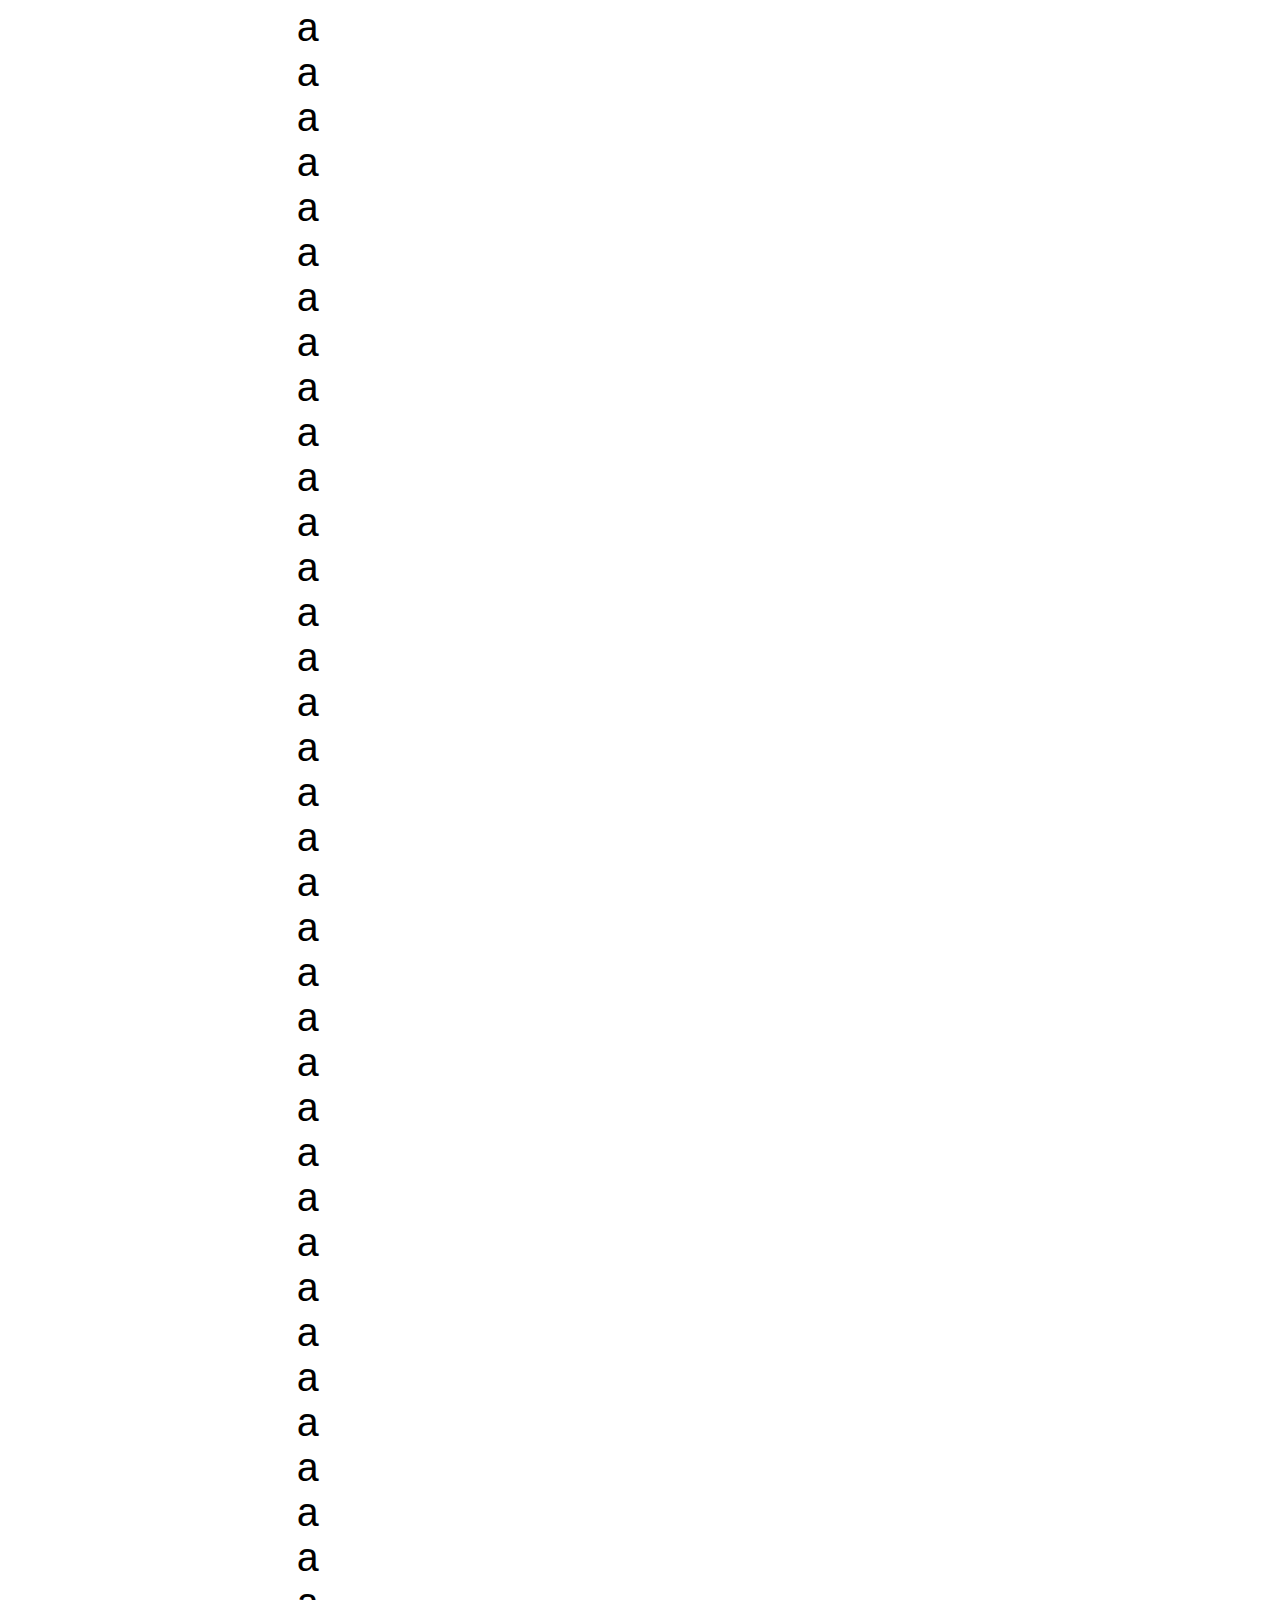
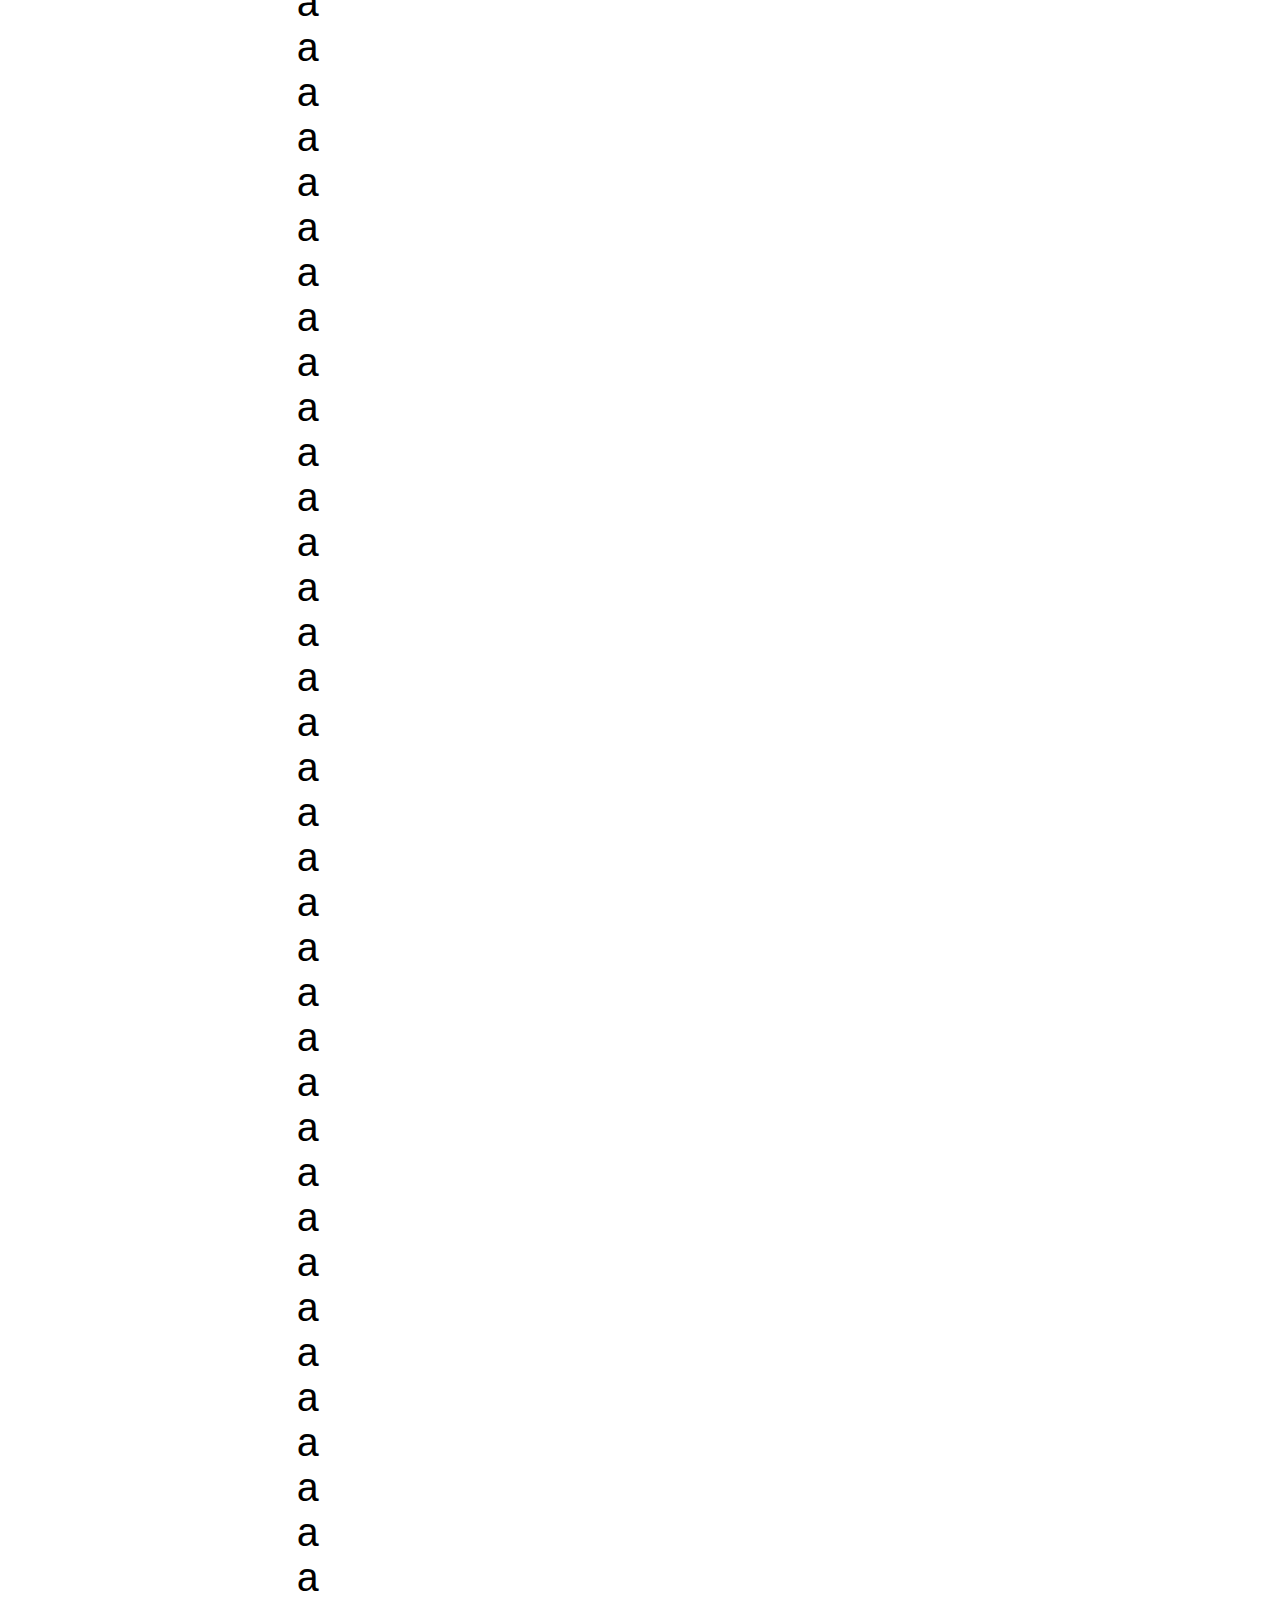
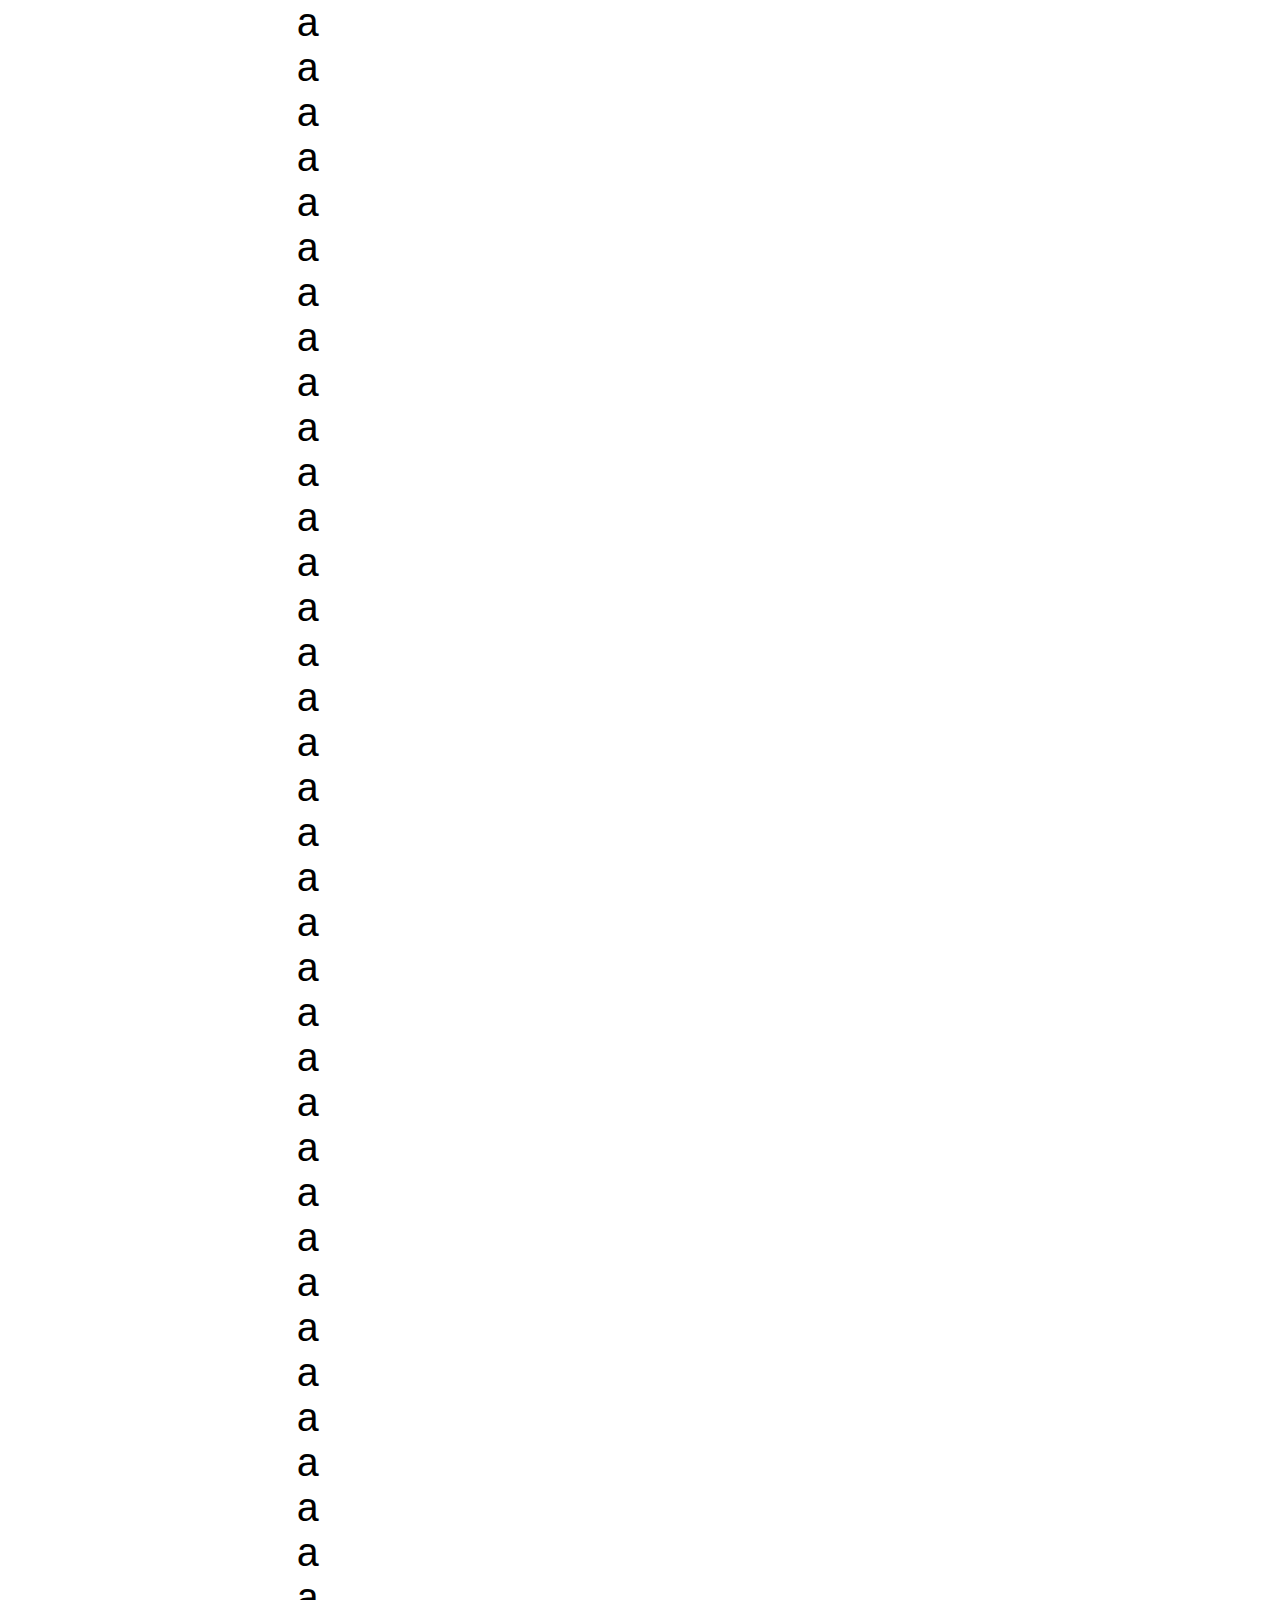
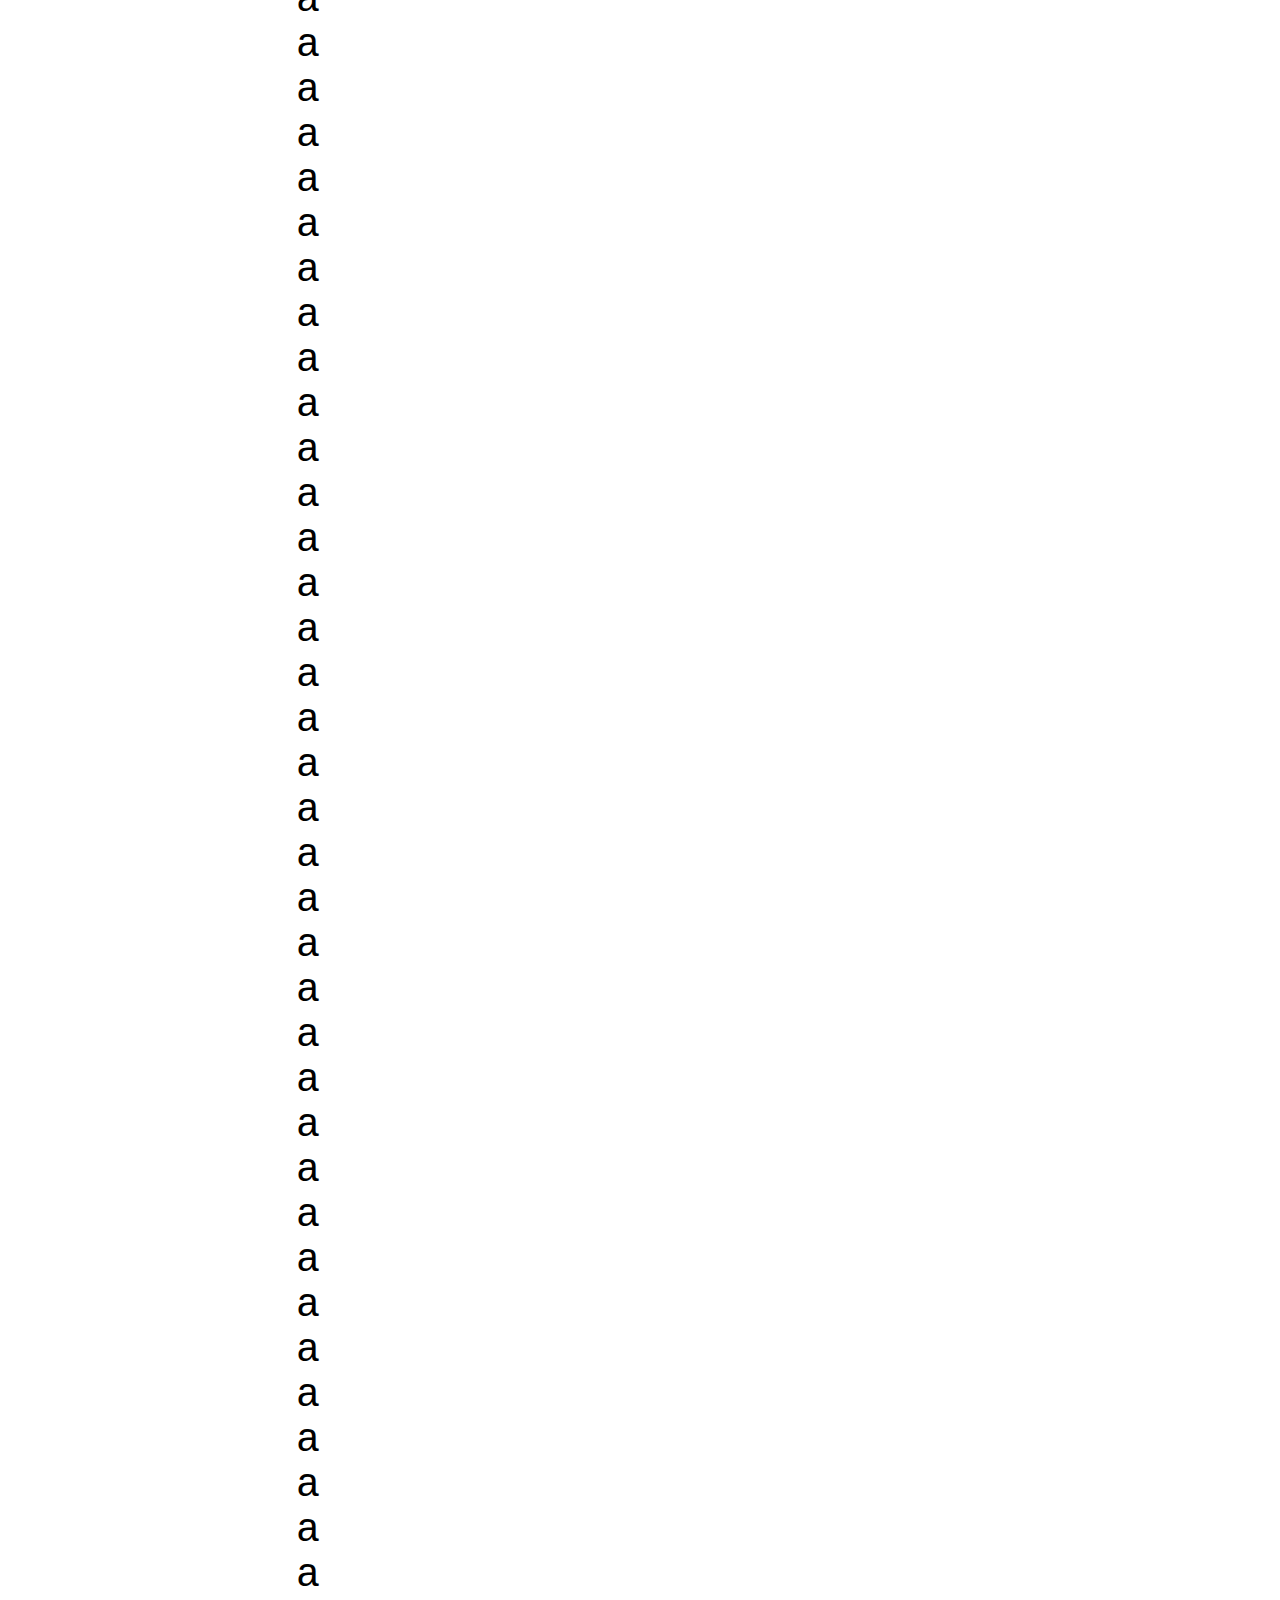
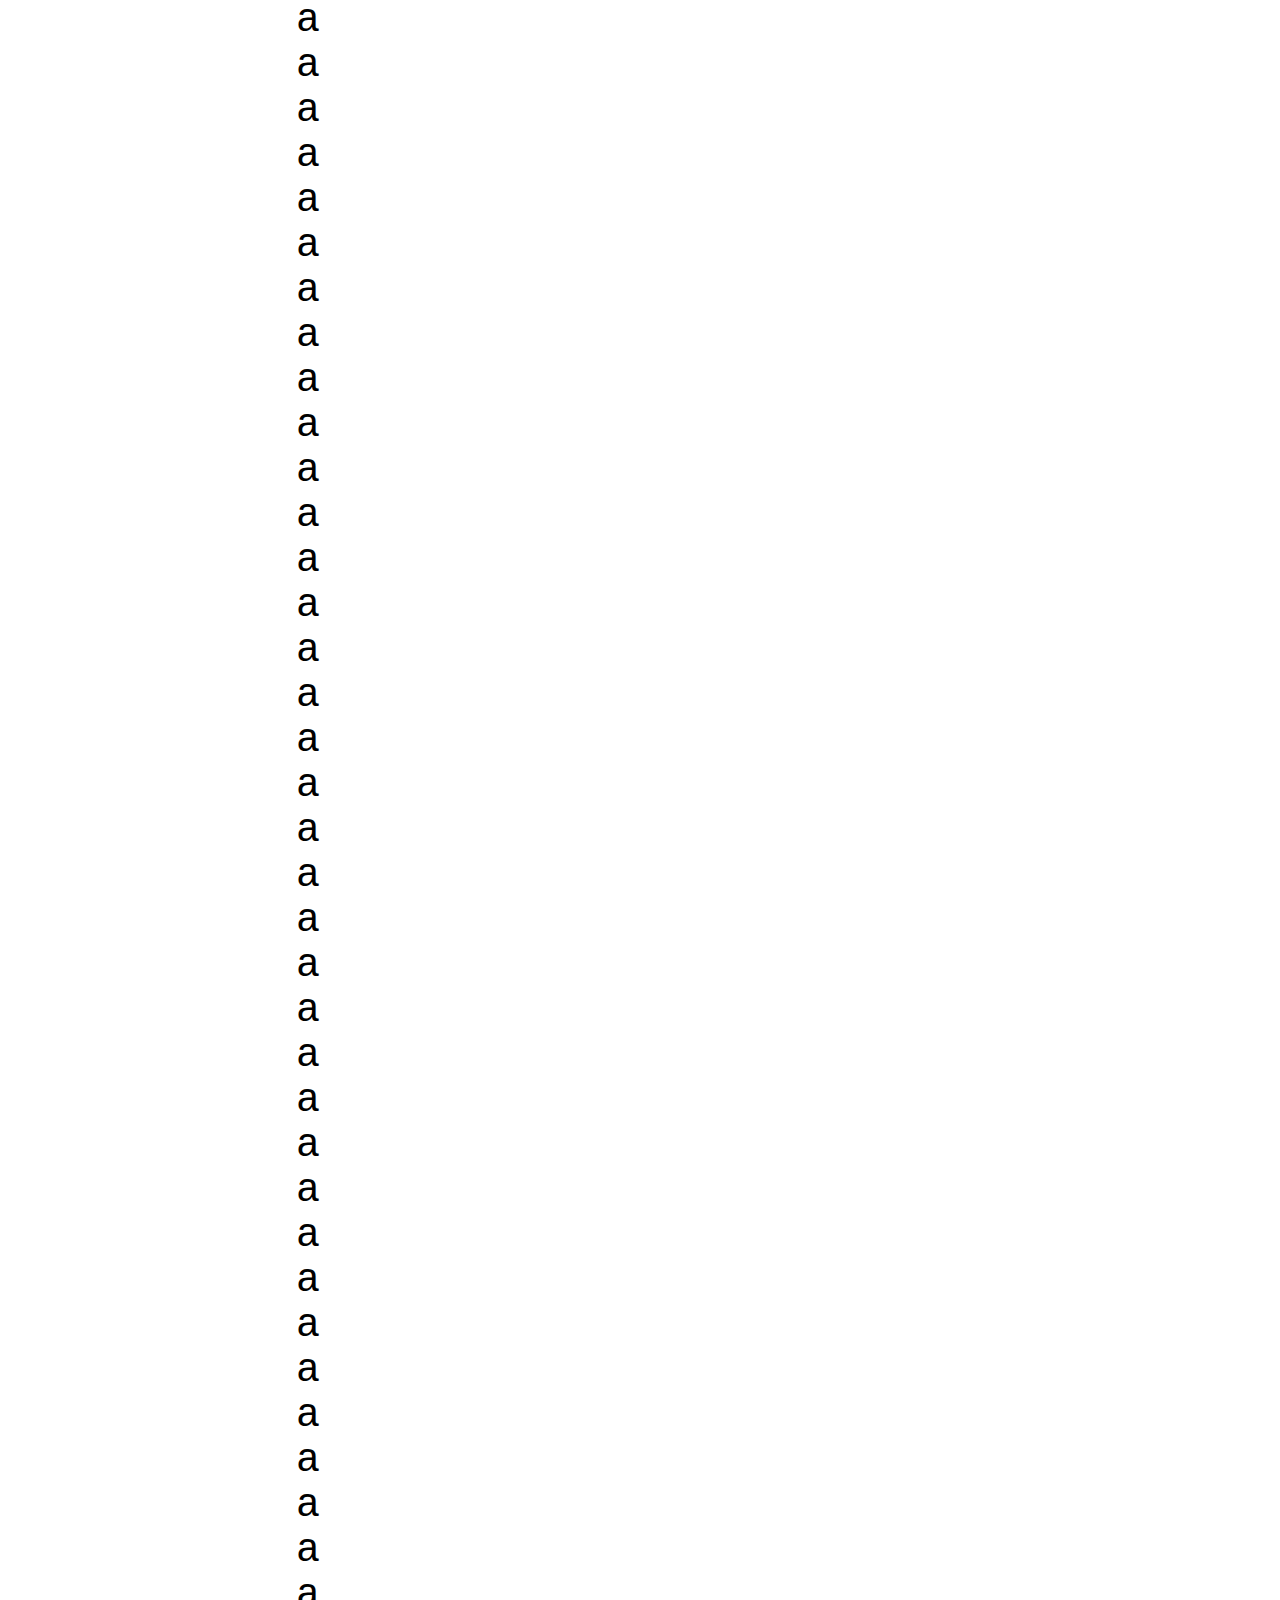
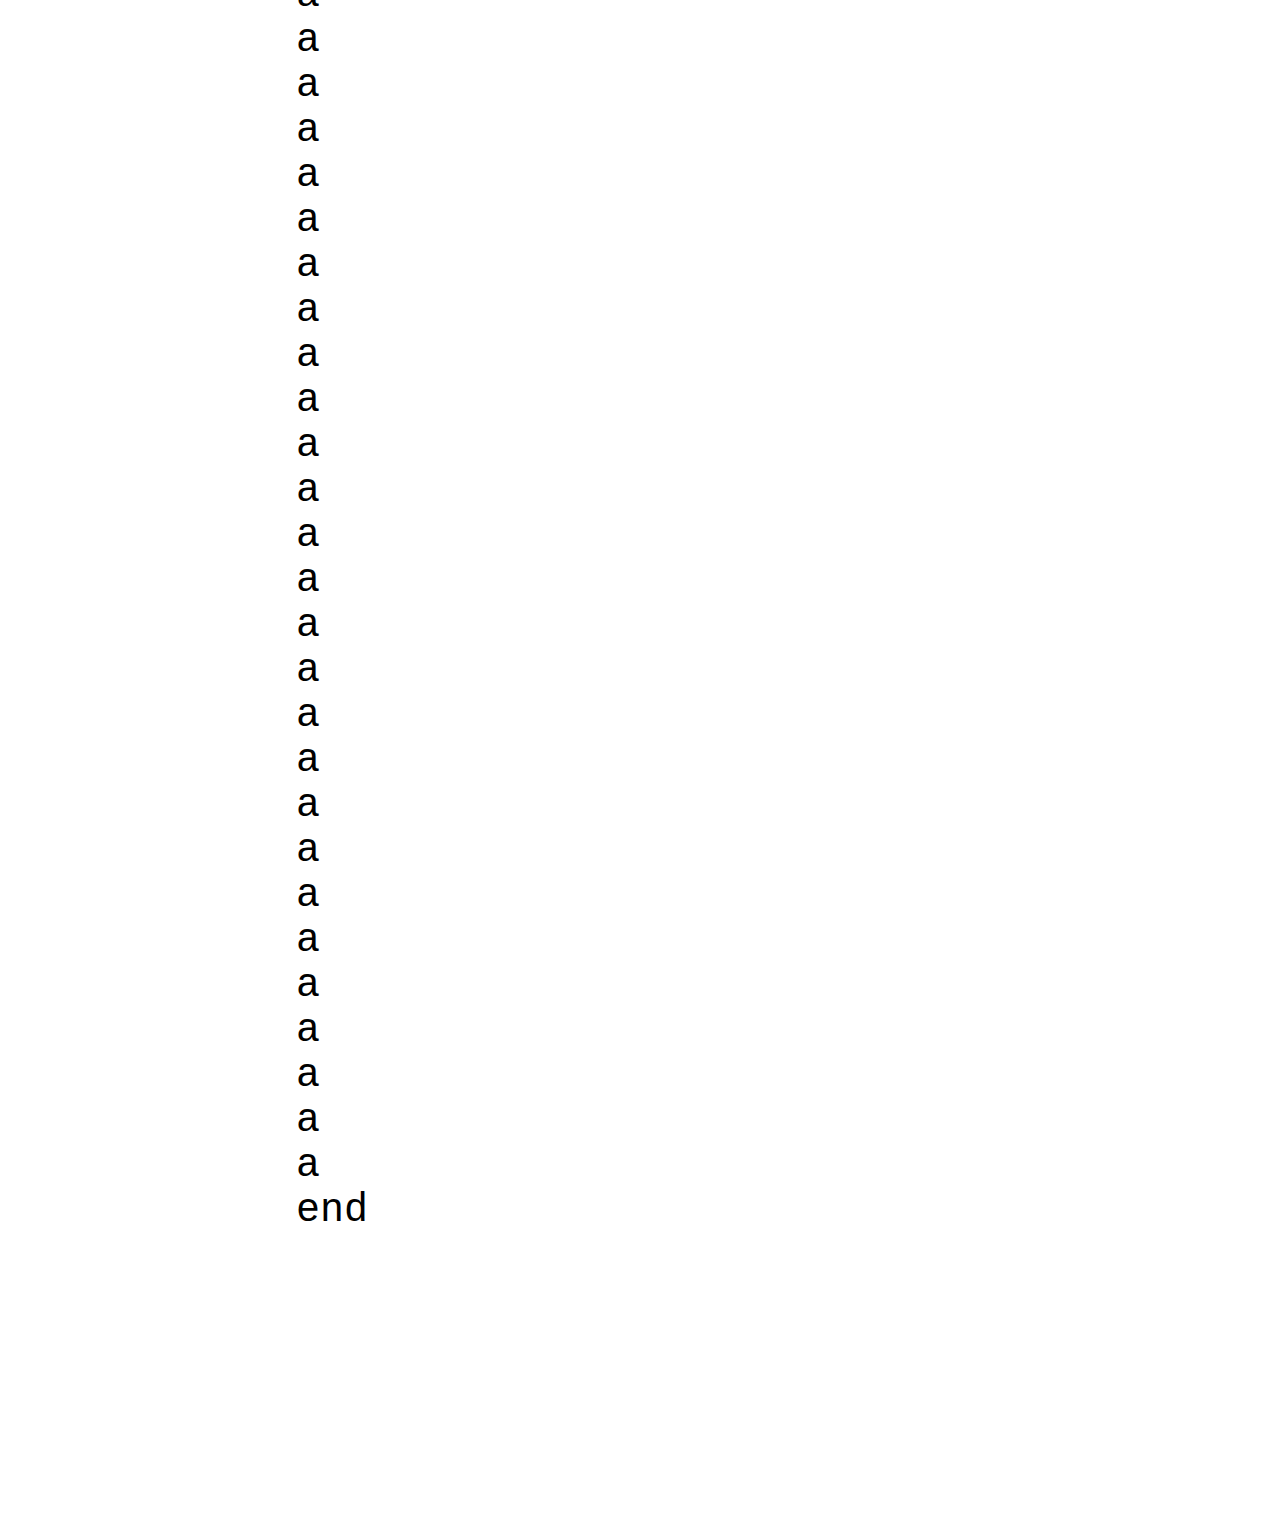
<file: other/auto.html>
<html>
    <body>
        <pre style="font-size: 40px;">
            a
            a
            a
            a
            a
            a
            a
            a
            a
            a
            a
            a
            a
            a
            a
            a
            a
            a
            a
            a
            a
            a
            a
            a
            a
            a
            a
            a
            a
            a
            a
            a
            a
            a
            a
            a
            a
            a
            a
            a
            a
            a
            a
            a
            a
            a
            a
            a
            a
            a
            a
            a
            a
            a
            a
            a
            a
            a
            a
            a
            a
            a
            a
            a
            a
            a
            a
            a
            a
            a
            a
            a
            a
            a
            a
            a
            a
            a
            a
            a
            a
            a
            a
            a
            a
            a
            a
            a
            a
            a
            a
            a
            a
            a
            a
            a
            a
            a
            a
            a
            a
            a
            a
            a
            a
            a
            a
            a
            a
            a
            a
            a
            a
            a
            a
            a
            a
            a
            a
            a
            a
            a
            a
            a
            a
            a
            a
            a
            a
            a
            a
            a
            a
            a
            a
            a
            a
            a
            a
            a
            a
            a
            a
            a
            a
            a
            a
            a
            a
            a
            a
            a
            a
            a
            a
            a
            a
            a
            a
            a
            a
            a
            a
            a
            a
            a
            a
            a
            a
            a
            a
            a
            a
            a
            a
            a
            a
            a
            a
            a
            a
            a
            a
            a
            a
            a
            a
            a
            a
            a
            a
            a
            a
            a
            a
            a
            a
            a
            a
            a
            a
            a
            a
            a
            end
        </pre>
    </body>
    
    <script>
        var speed = 100;
        var scrolldelay;
        function pageScroll() {
            if(speed == 0) return;
            window.scrollBy(0,50); 
            scrolldelay = setTimeout('pageScroll()',speed);
        }
        document.onkeypress = function(e){
            if(e.keyCode == 97){
                alert('"a" key is pressed');
                speed = 150;
            }else if(e.keyCode == 98){
                alert('"b" key is pressed');

                speed = 70;
            }else if(e.keyCode == 99){
                alert('"c" key is pressed');
                clearTimeout(scrolldelay);
                return;
                speed = 0;
            }
            pageScroll();
        }
    </script>
</html>
</file>
